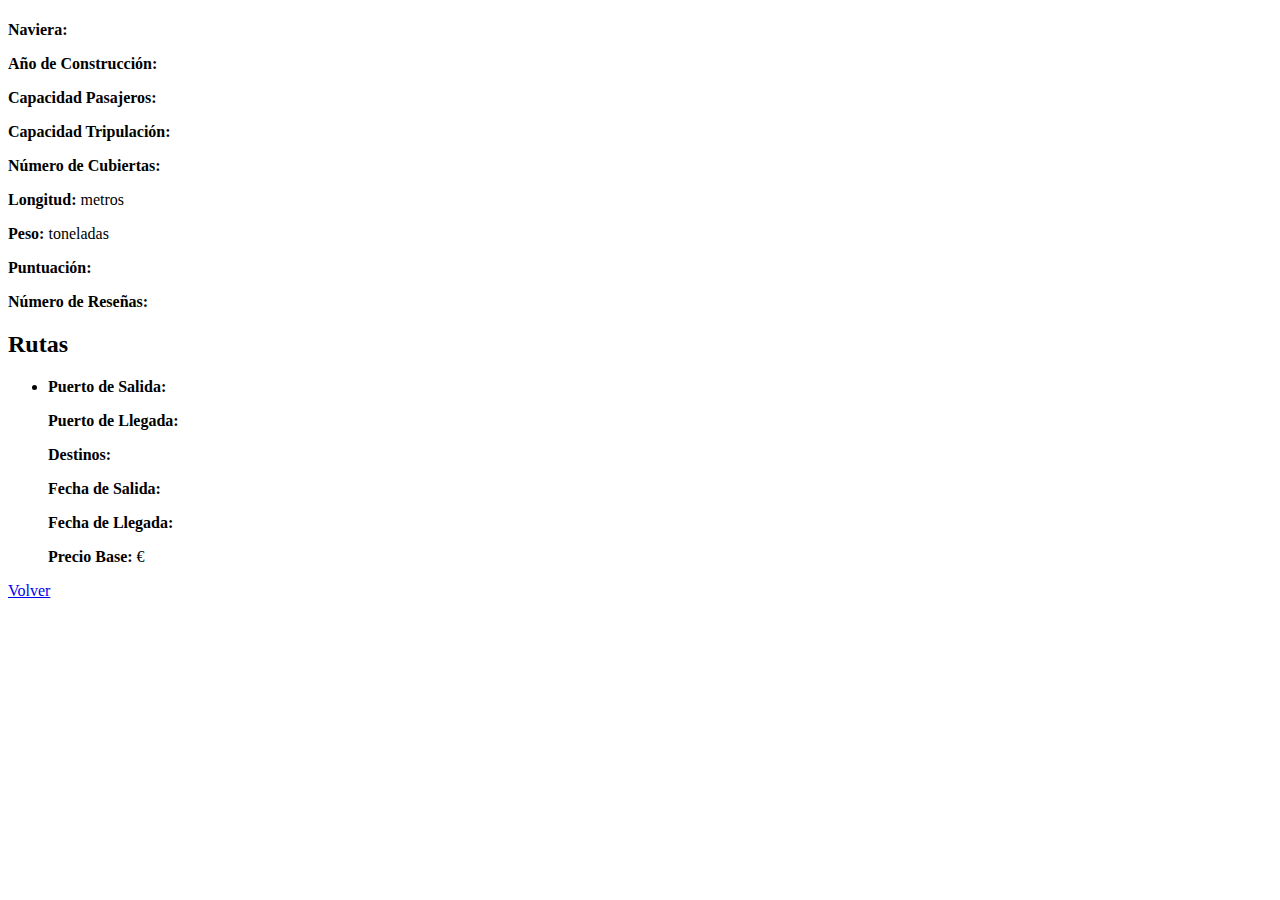
<file: src/main/resources/templates/crucerodetalle.html>
<!DOCTYPE html>
<html lang="es">
<head>
    <meta charset="UTF-8">
    <title>Detalles del Crucero</title>
    <link rel="stylesheet" th:href="@{/styledetalle.css}">
</head>
<body>

<div class="container">

    <h1 th:text="${crucero.nombre}"></h1>


    <div class="crucero-info">
        <p><strong>Naviera:</strong> <span th:text="${crucero.naviera}"></span></p>
        <p><strong>Año de Construcción:</strong> <span th:text="${crucero.año_construccion}"></span></p>
        <p><strong>Capacidad Pasajeros:</strong> <span th:text="${crucero.capacidad_pasajeros}"></span></p>
        <p><strong>Capacidad Tripulación:</strong> <span th:text="${crucero.capacidad_tripulacion}"></span></p>
        <p><strong>Número de Cubiertas:</strong> <span th:text="${crucero.cubiertas}"></span></p>
        <p><strong>Longitud:</strong> <span th:text="${crucero.longitud}"></span> metros</p>
        <p><strong>Peso:</strong> <span th:text="${crucero.peso}"></span> toneladas</p>
        <p class="puntuacion"><strong>Puntuación:</strong> <span th:text="${crucero.puntuacion}"></span></p>
        <p><strong>Número de Reseñas:</strong> <span th:text="${crucero.num_reviews}"></span></p>
    </div>


    <h2>Rutas</h2>
    <ul class="rutas">
        <li th:each="ruta : ${crucero.rutas}">
            <p><strong>Puerto de Salida:</strong> <span th:text="${ruta.puerto_salida}"></span></p>
            <p><strong>Puerto de Llegada:</strong> <span th:text="${ruta.puerto_llegada}"></span></p>
            <p><strong>Destinos:</strong> <span th:text="${ruta.destinos}"></span></p>
            <p><strong>Fecha de Salida:</strong> <span th:text="${ruta.fecha_salida}"></span></p>
            <p><strong>Fecha de Llegada:</strong> <span th:text="${ruta.fecha_llegada}"></span></p>
            <p><strong>Precio Base:</strong> <span th:text="${ruta.precio_base}"></span> €</p>
        </li>
    </ul>


    <a href="/web/cruceros/puntuacion" class="back-btn">Volver</a>
</div>

</body>
</html>
</file>
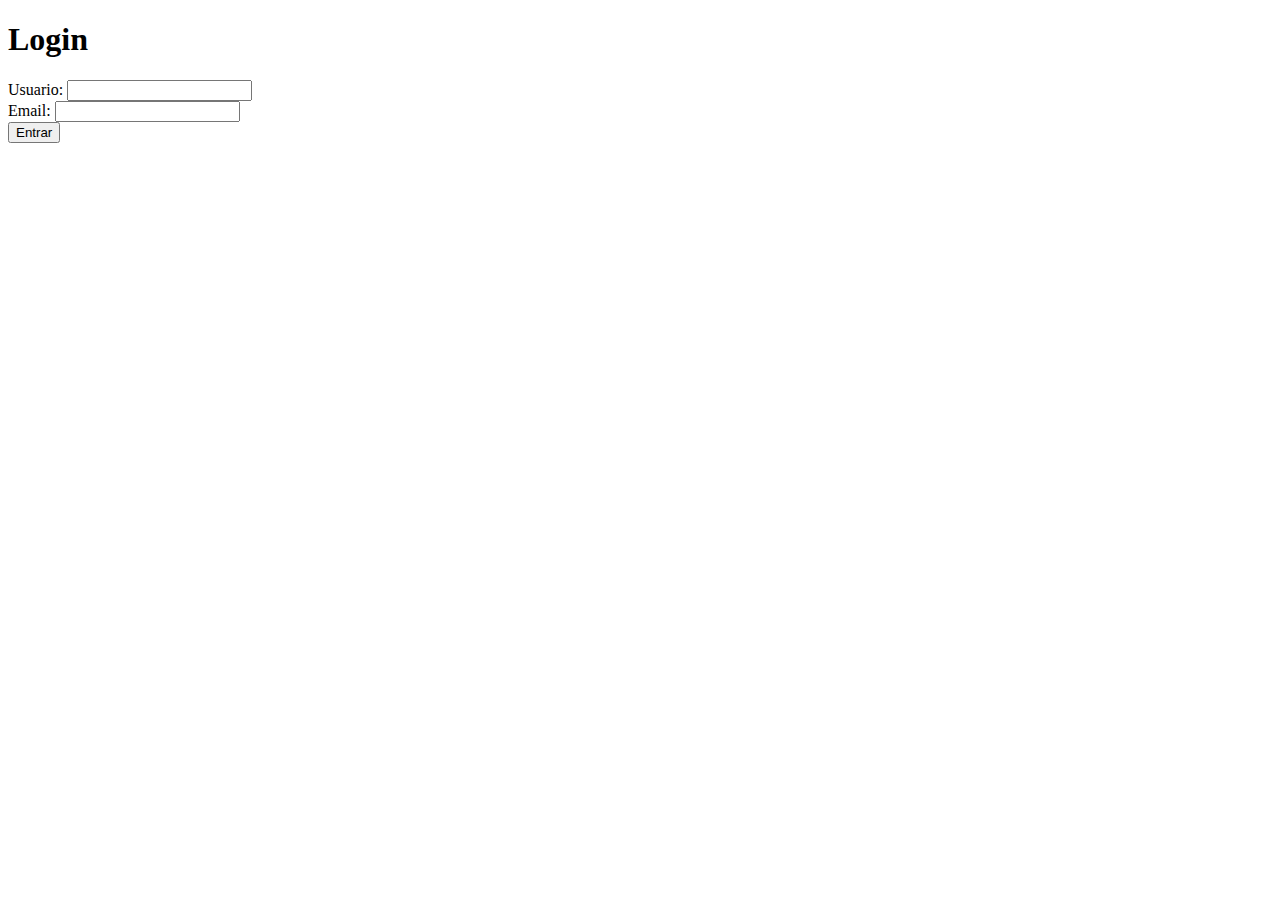
<file: src/main/resources/templates/login.html>
<!DOCTYPE html>
<html lang="es">
<head>
  <meta charset="UTF-8">
  <title>Login</title>
  <link rel="stylesheet" th:href="@{/style.css}">
</head>
<body>

<div class="container">
  <!-- Título -->
  <h1>Login</h1>

  <!-- Formulario -->
  <form method="post">
    <div class="input-group">
      <label for="user">Usuario:</label>
      <input type="text" name="user" id="user" required>
    </div>
    <div class="input-group">
      <label for="email">Email:</label>
      <input type="email" name="email" id="email" required>
    </div>
    <button type="submit">Entrar</button>
  </form>
</div>

</body>
</html>
</file>
